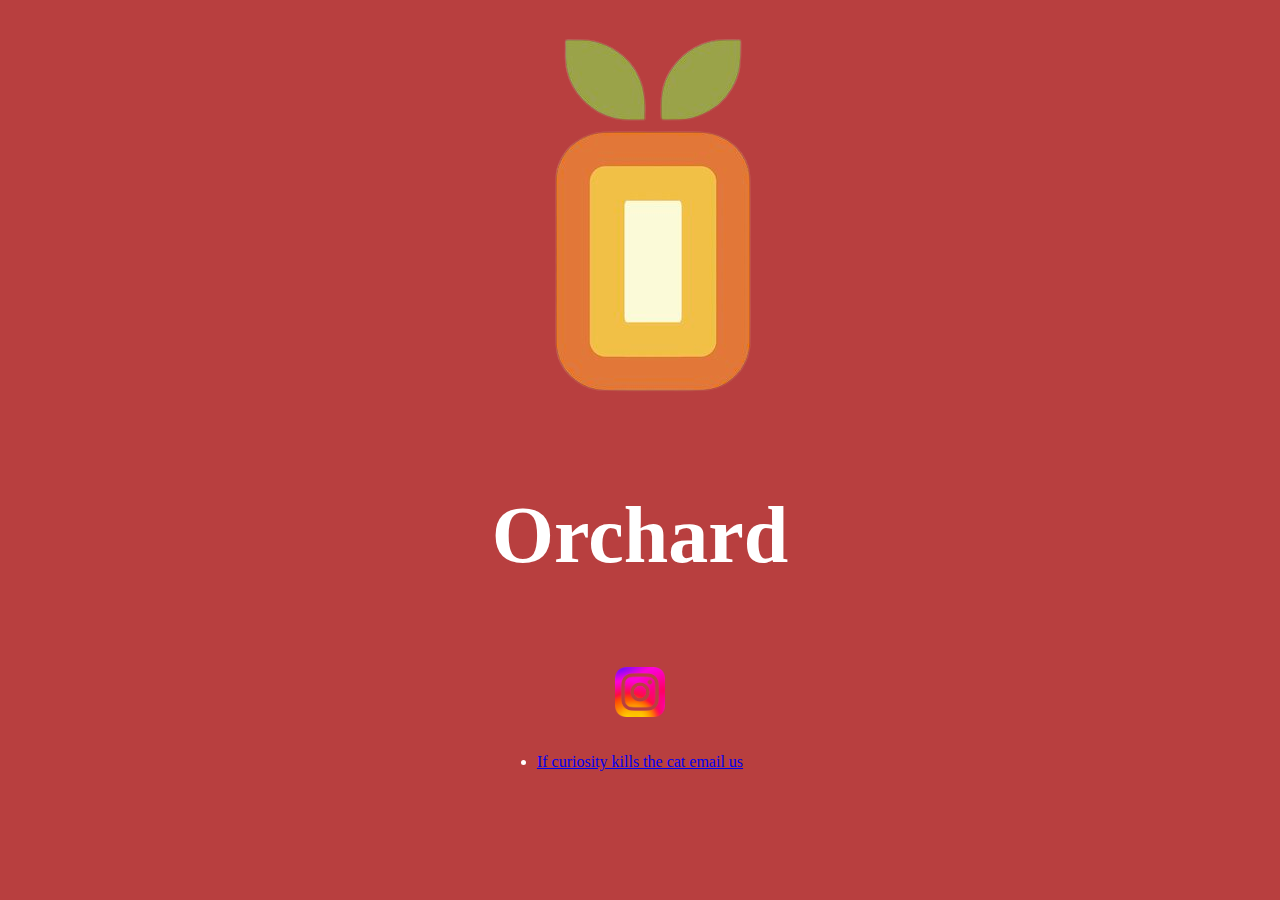
<file: index.html>
<!DOCTYPE html>
<html>
    <head>
        <title>Orchard</title>
        <link rel="stylesheet" href="index.css" />
        <meta name="viewport" content="width=device-width, initial-scales=1.0" />
    </head>

    <body>
        <header>
            <img src="Orchard_App_Logo.png" />
            <h1>Orchard</h1>
        </header>

        <section>
            <ul>
                <li>
                    <a href ="https://www.instagram.com/orchard_app/?hl=en">
                    <img src="Instagram_logo.png" width="50" height="50"
                </a>
                </li>
            </ul>
                <li>
                    <a href = "mailto: support@orchardapp.au">If curiosity kills the cat email us</a>
                </a>
                </li>
            </ul>
        </section>
    </body>

</html>
</file>
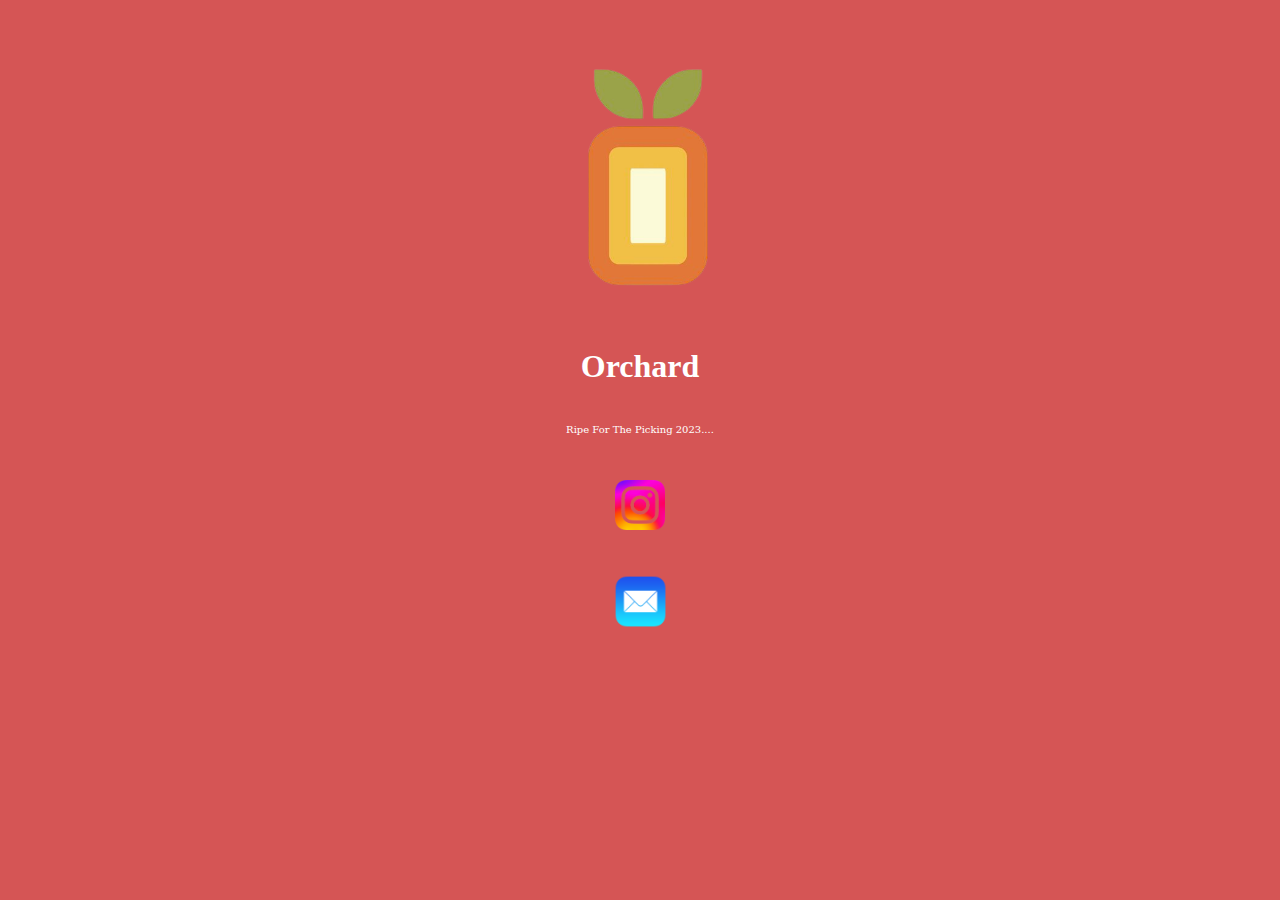
<file: OrchardApp/index.html>
<!DOCTYPE html>
<html>
    <head>
        <title>Orchard</title>
        <link rel="stylesheet" href="index.css" />
        <meta name="viewport" content="width=device-width, initial-scales=1.0" />
    </head>

    <body>
        <header>
            <img src="Orchard_App_Logo.png"
            width="150px"
            height="auto" />
            <h1> <font size="+3" </font>Orchard</h1
        </header>
        <p>Ripe For The Picking 2023....</p>

        <section>
            <ul>
                <li>
                    <a href ="https://www.instagram.com/orchard_app/?hl=en">
                    <img src="Instagram_logo.png" width="50" height="50"
                </a>
                </li>
            </ul>
                <li>
                    <a href = "mailto: support@orchardapp.au">
                        <img src="Mail-Icon.png" width="57" height="57"
                </li>
            </ul>
        </section>
    </body>
</html>
</file>
<file: index.css>
body {
    background-color:#b83f3f;
    color:white 
}

header {
    font-size: 40px;
    margin-top: 10em;
    display: flex;
    flex-direction: column;
    align-items: center; 
    margin: 0 auto;
}

section {
    margin-top: 0.05em;
    display: flex;
    flex-direction: column;
    align-items: center;  
}

ul { 
    box-sizing: border-box;
    list-style: none;
    margin: 0 auto;
    Padding: 2em;
}

ul { 
    box-sizing: border-box;
    list-style: none;
    margin: 0 auto;
    Padding: 2em;
</file>
<file: OrchardApp/index.css>
body {
  background-color: #d55555;
  color: rgb(255, 255, 255);
}

header {
  font-size: 20px;
  margin-top: 50px;
  display: flex;
  flex-direction: column;
  align-items: center;
  margin: 10 auto;
}

p {
  color: white;
  font-size: x-small;
  font-family: "serif";
}

section {
  margin-top: 0.01em;
  display: flex;
  flex-direction: column;
  align-items: center;
  list-style: none;
}

ul {
  box-sizing: border-box;
  list-style: none;
  margin: 0.5 auto;
  padding: 0.1em;
}

ul {
  box-sizing: border-box;
  list-style: none;
  margin: 0.5 auto;
  padding: 0.1em;
}
</file>
